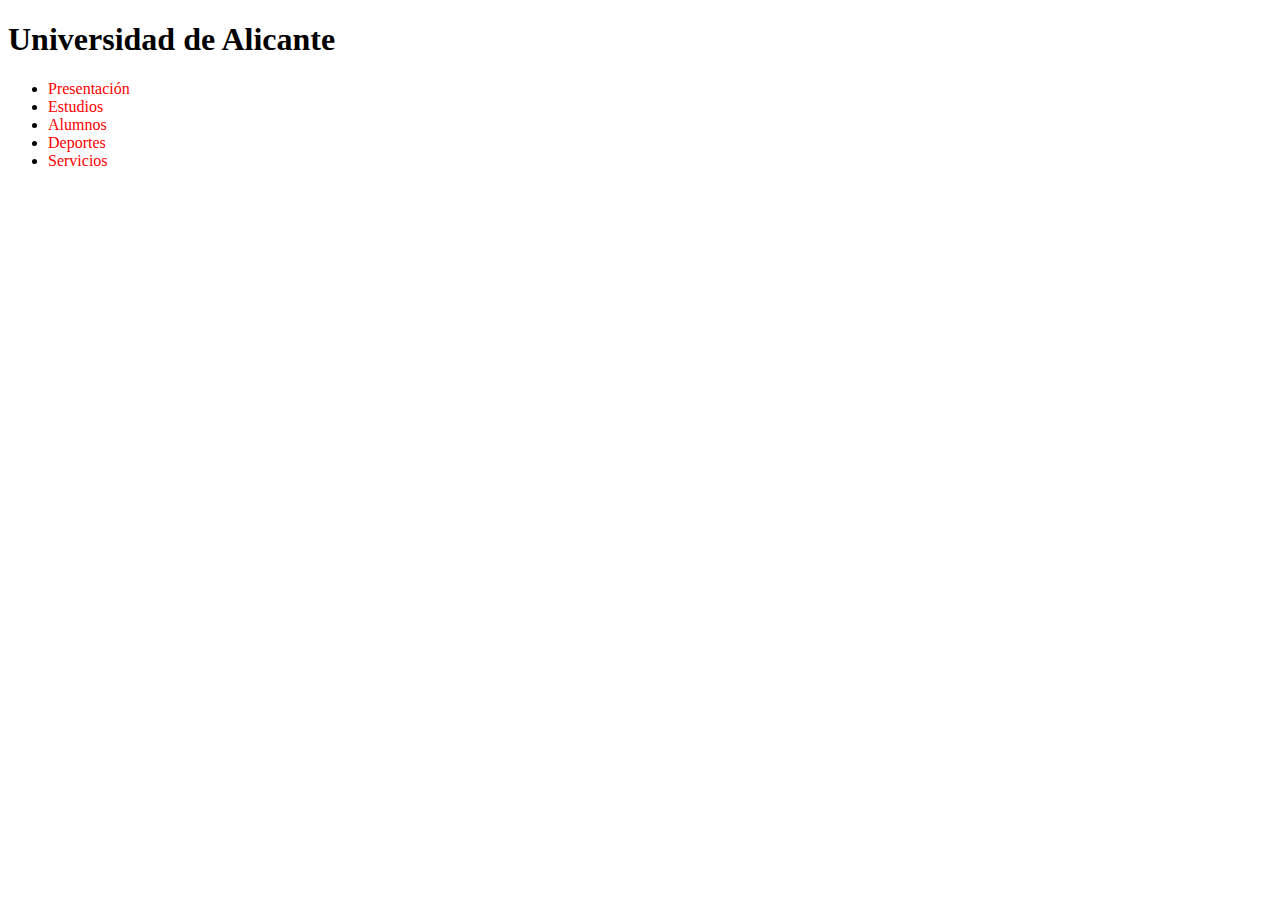
<file: cliente web/otros_selectores.html>
<!DOCTYPE html>
<html>

<head>
    <meta charset="utf-8" />
    <title>Ejercicio de selectores</title>
    <link href="css/otros_selectores.css" rel="stylesheet" type="text/css">
</head>

<body>
    <h1>Universidad de Alicante</h1>

    <ul>
        <li><a href="maquetacion.html">Presentación</a></li>
        <li><a href="index.html">Estudios</a></li>
        <li><a href="alumnos.html">Alumnos</a></li>
        <li><a href="deportes.html">Deportes</a></li>
        <li><a href="servicios.html">Servicios</a></li>
    </ul>
</body>

</html>
</file>
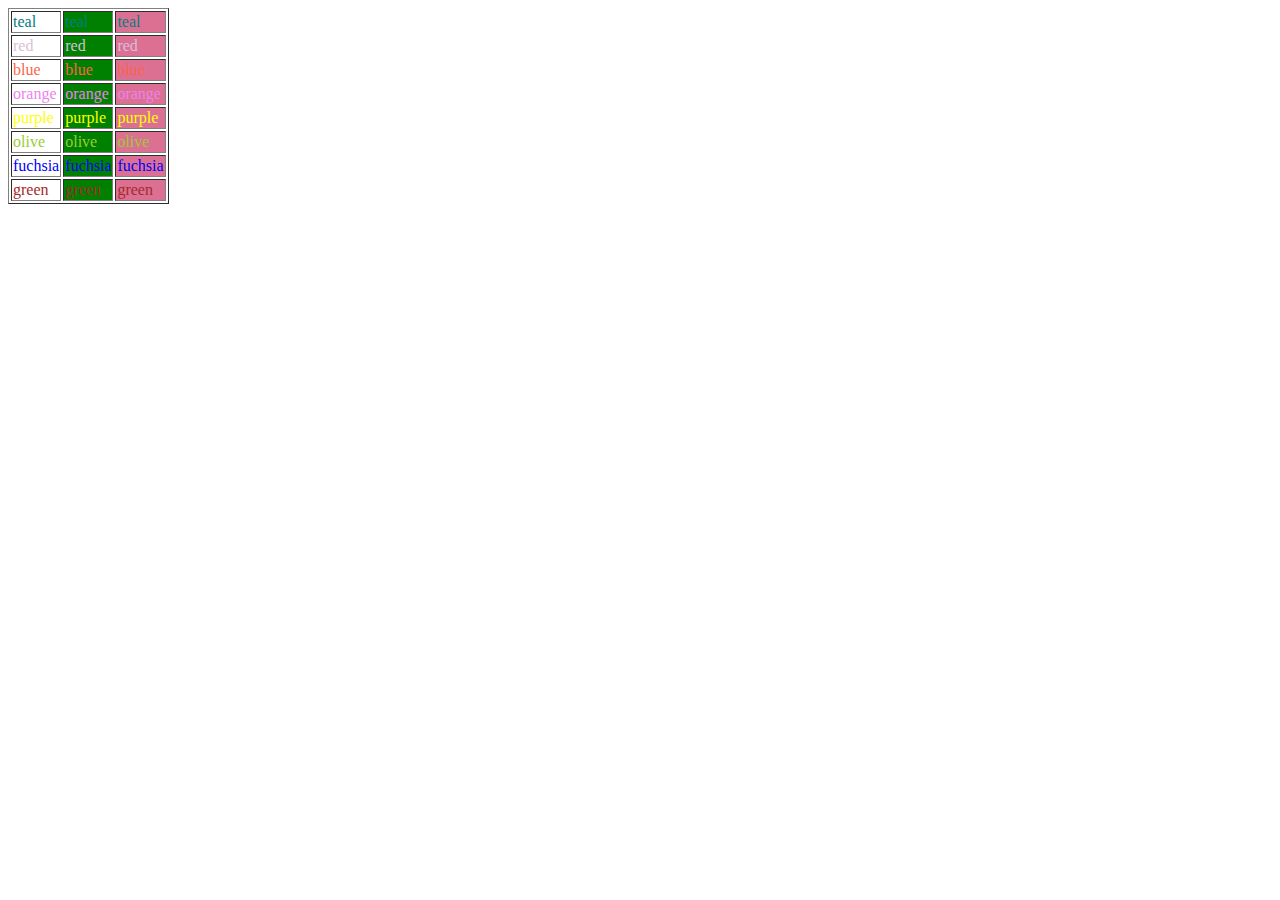
<file: cliente web/selector.html>
<!DOCTYPE html>
<html>

<head>
    <meta charset="utf-8" />
    <title>Ejercicio de selectores</title>
    <link href="css/selectores.css" rel="stylesheet" type="text/css">
</head>

<body>
    <table border="1">
        <tr id="fila1">
            <td>teal</td>
            <td>teal</td>
            <td>teal</td>
        </tr>
        <tr id="fila2">
            <td>red</td>
            <td>red</td>
            <td>red</td>
        </tr>
        <tr id="fila3">
            <td>blue</td>
            <td>blue</td>
            <td>blue</td>
        </tr>
        <tr id="fila4">
            <td>orange</td>
            <td>orange</td>
            <td>orange</td>
        </tr>
        <tr id="fila5">
            <td>purple</td>
            <td>purple</td>
            <td>purple</td>
        </tr>
        <tr id="fila6">
            <td>olive</td>
            <td>olive</td>
            <td>olive</td>
        </tr>
        <tr id="fila7">
            <td>fuchsia</td>
            <td>fuchsia</td>
            <td>fuchsia</td>
        </tr>
        <tr id="fila8">
            <td>green</td>
            <td>green</td>
            <td>green</td>
        </tr>
    </table>
</body>

</html>
</file>
<file: cliente web/css/otros_selectores.css>
a{
  color: #ff0000;
  text-decoration: none;  
}
a:visited{
   color:#0a0; 
}
a:hover{
    color: #FFF;
    background: pink;
    text-decoration: underline;
}
a:focus{
    color: #99F;
    text-decoration: dotted;
}
a:active{
    color: #558899;
    background-color: #FFF;
    text-decoration: Line-through; 

}
</file>
<file: cliente web/css/selectores.css>
#fila1{
    color: teal;
}
#fila2{
    color: thistle;
}
#fila3{
    color: tomato;
}
#fila4{
    color: violet;
}
#fila5{
    color: yellow;
}
#fila6{
    color: yellowgreen;
}
#fila7{
    color:blue;
}
#fila8{
    color: brown;
}
/* segunda columna*/
td+td{
    background-color: green;
}
td+td+td{
    background-color: palevioletred;
}
</file>
